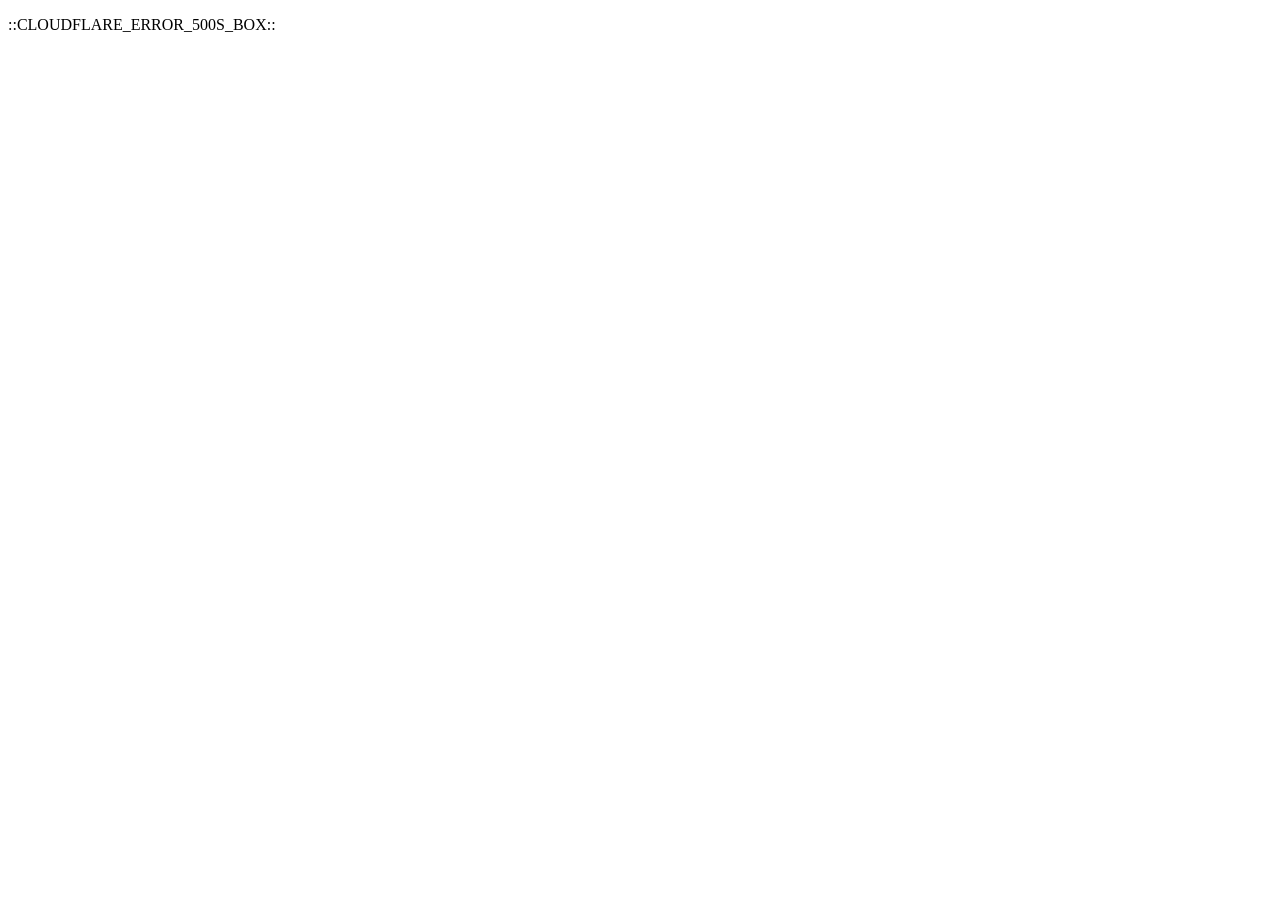
<file: index.html>
<!DOCTYPE html>
<html lang="en">
<head>
  <meta charset="UTF-8">
  <meta name="viewport" content="width=device-width, initial-scale=1.0">
  <title>Meteoro</title>
</head>
<body>
  <p>
    ::CLOUDFLARE_ERROR_500S_BOX::
  </p>
</body>
</html>
</file>
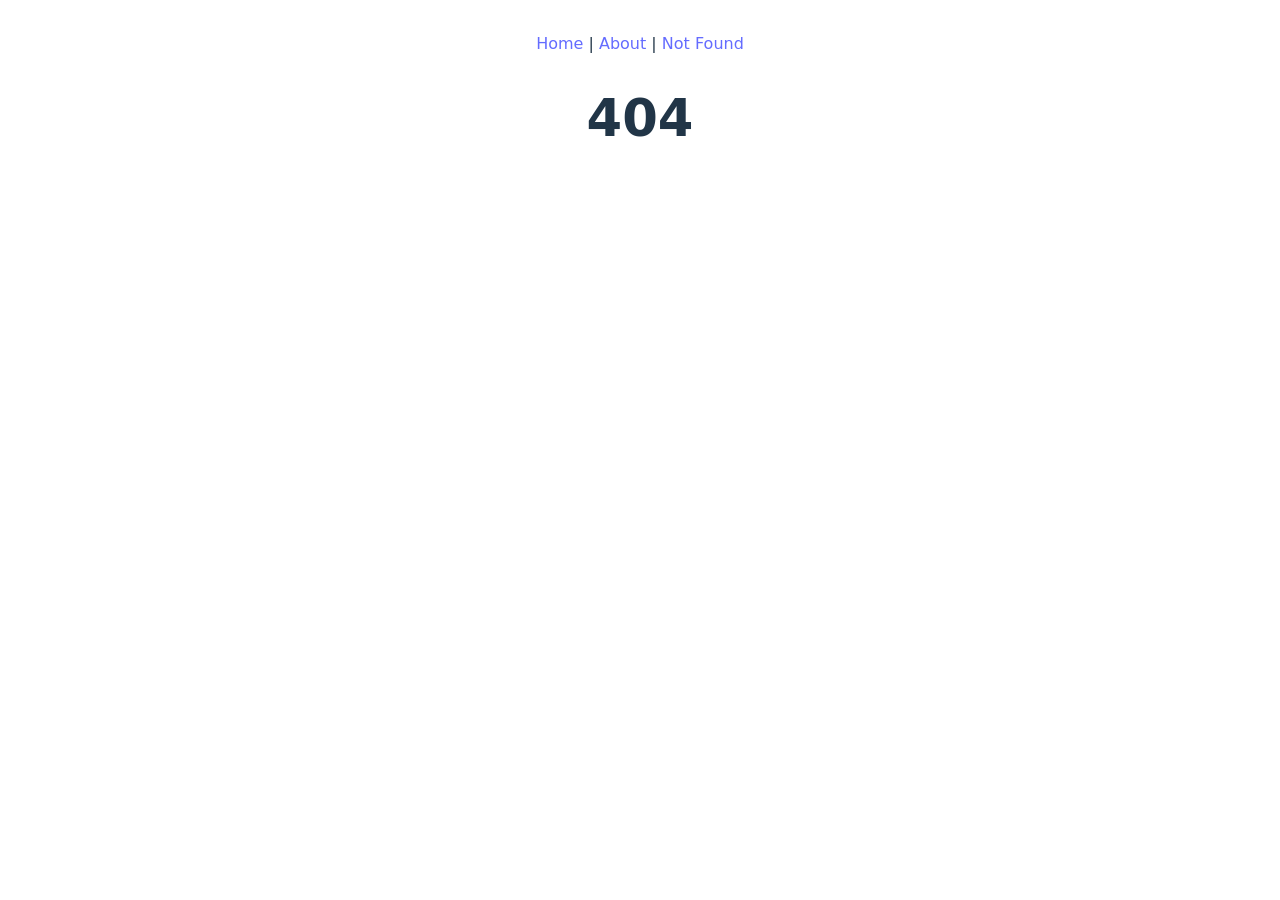
<file: .history/index_20240320202524.html>
<!doctype html>
<html lang="en">
  <head>
    <meta charset="UTF-8" />
    <link rel="icon" type="image/svg+xml" href="/vite.svg" />
    <meta name="viewport" content="width=device-width, initial-scale=1.0" />
    <title>Vite + Vue</title>
    <script type="module" crossorigin src="/assets/index-BQB8oS8m.js"></script>
    <link rel="stylesheet" crossorigin href="/assets/index-DM-wWwhd.css">
  </head>
  <body>
    <div id="app"></div>
  </body>
</html>
</file>
<file: assets/index-DM-wWwhd.css>
:root{font-family:Inter,system-ui,Avenir,Helvetica,Arial,sans-serif;line-height:1.5;font-weight:400;color-scheme:light dark;color:#ffffffde;background-color:#242424;font-synthesis:none;text-rendering:optimizeLegibility;-webkit-font-smoothing:antialiased;-moz-osx-font-smoothing:grayscale}a{font-weight:500;color:#646cff;text-decoration:inherit}a:hover{color:#535bf2}body{margin:0;display:flex;place-items:baseline;min-width:320px;min-height:100vh}h1{font-size:3.2em;line-height:1.1}button{border-radius:8px;border:1px solid transparent;padding:.6em 1.2em;font-size:1em;font-weight:500;font-family:inherit;background-color:#1a1a1a;cursor:pointer;transition:border-color .25s}button:hover{border-color:#646cff}button:focus,button:focus-visible{outline:4px auto -webkit-focus-ring-color}.card{padding:2em}#app{max-width:1280px;margin:0 auto;padding:2rem;text-align:center}@media (prefers-color-scheme: light){:root{color:#213547;background-color:#fff}a:hover{color:#747bff}button{background-color:#f9f9f9}}.read-the-docs[data-v-3817b157]{color:#888}.logo[data-v-aef6d76d]{height:6em;padding:1.5em;will-change:filter;transition:filter .3s}.logo[data-v-aef6d76d]:hover{filter:drop-shadow(0 0 2em #646cffaa)}.logo.vue[data-v-aef6d76d]:hover{filter:drop-shadow(0 0 2em #42b883aa)}
</file>
